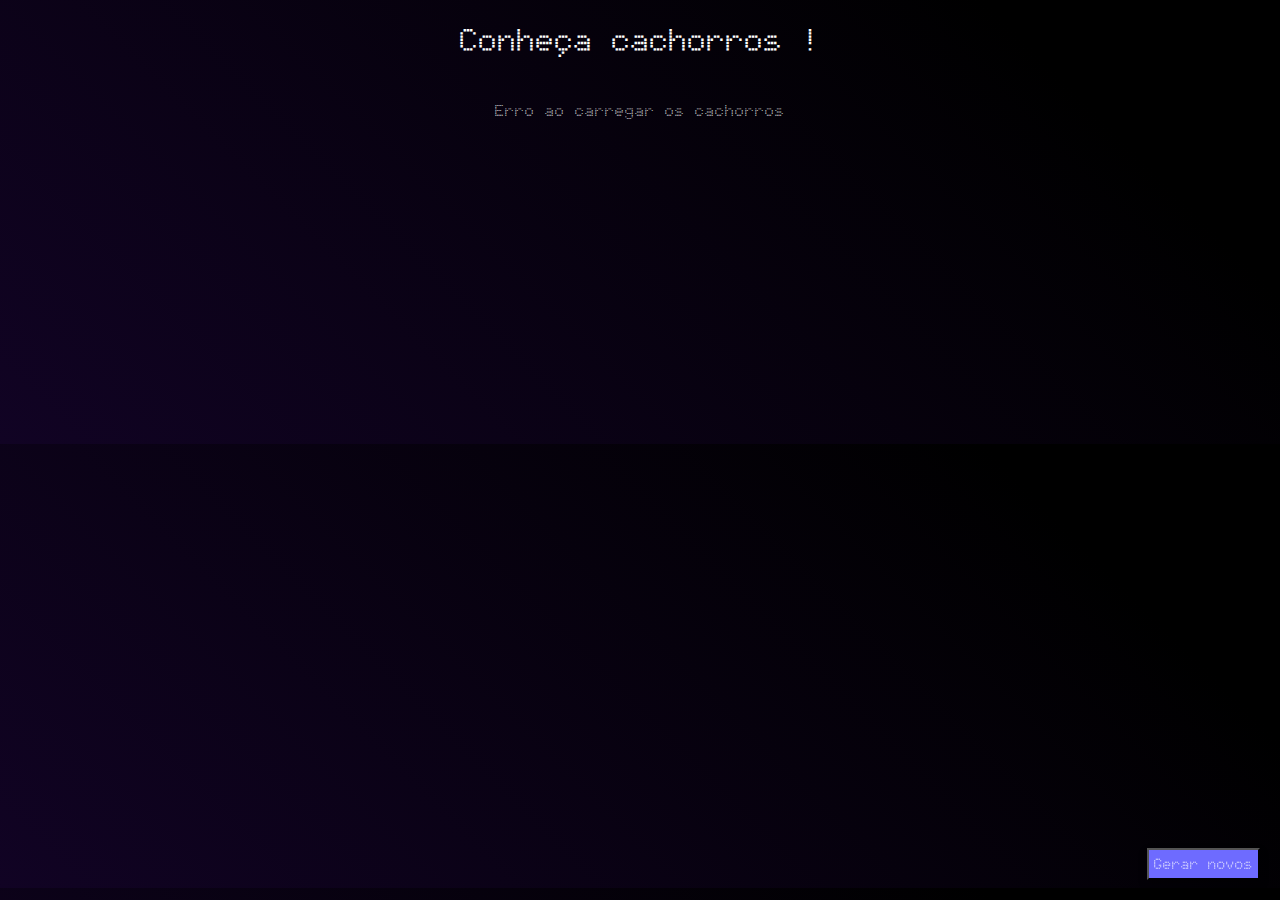
<file: Meet_random_dogs/index.html>
<!DOCTYPE html>
<html lang="pt-br">
<head>
    <meta charset="UTF-8">
    <meta name="viewport" content="width=device-width, initial-scale=1.0">
    <title>Meet the dogs</title>
    <link rel="stylesheet" href="./assets/index.css">
    
</head>
<body>
    <h1>Conheça cachorros !</h1>
    <div  class="container" id="container-dogs">
    </div>

    <div class="buttons">
        <button id="random">Gerar novos</button>
    </div>

    <script>
        let currentPage = 1;
        const container = document.getElementById("container-dogs")
        const randomButton  = document.getElementById("random")

        async function getDogs(page) {
            try{
                container.innerHTML = "Carregando os dogs...";

                const response = await fetch(`https://api.thedogapi.com/v1/images/search?limit=10`, {
                    headers: {
                        'x-api-key': 'live_gWqyHtN8gFwaBFKdmWI6BTciDQGTYuYymGhF7dTXTOFQq6EspujbftYU0tGLcqGA',
                        
                    }
                })

                const data = await response.json();
                container.innerHTML = "";

                console.log(data);

                data.forEach(dog => {
                    const card = document.createElement("div");
                    card.className = "card";

                    let dogNome;
                
                    if(dog.breeds.length > 0){
                        dogNome = dog.breeds[0].name;
                    }else{
                        dogNome = "Doguinho desconhecido :("
                    }

                    card.innerHTML = `
                    <img src="${dog.url}" alt="${dogNome}">
                        <p>${dogNome}</p>
                    `;
                    card.addEventListener("click", () => {
                        localStorage.setItem("dogNome", dogNome);
                        window.location.href = `dog.html?id=${dog.id}`;
                        
                    });
                    container.appendChild(card)
                });
                


            }
            catch (error){
                console.error("Erro ao carregar os cachorros", error);
                container.innerHTML = "Erro ao carregar os cachorros"
            }
        }

        randomButton.addEventListener("click", () =>{
            getDogs();
        });

        document.addEventListener("DOMContentLoaded", () => getDogs());
    </script>
</body>
</html>
</file>
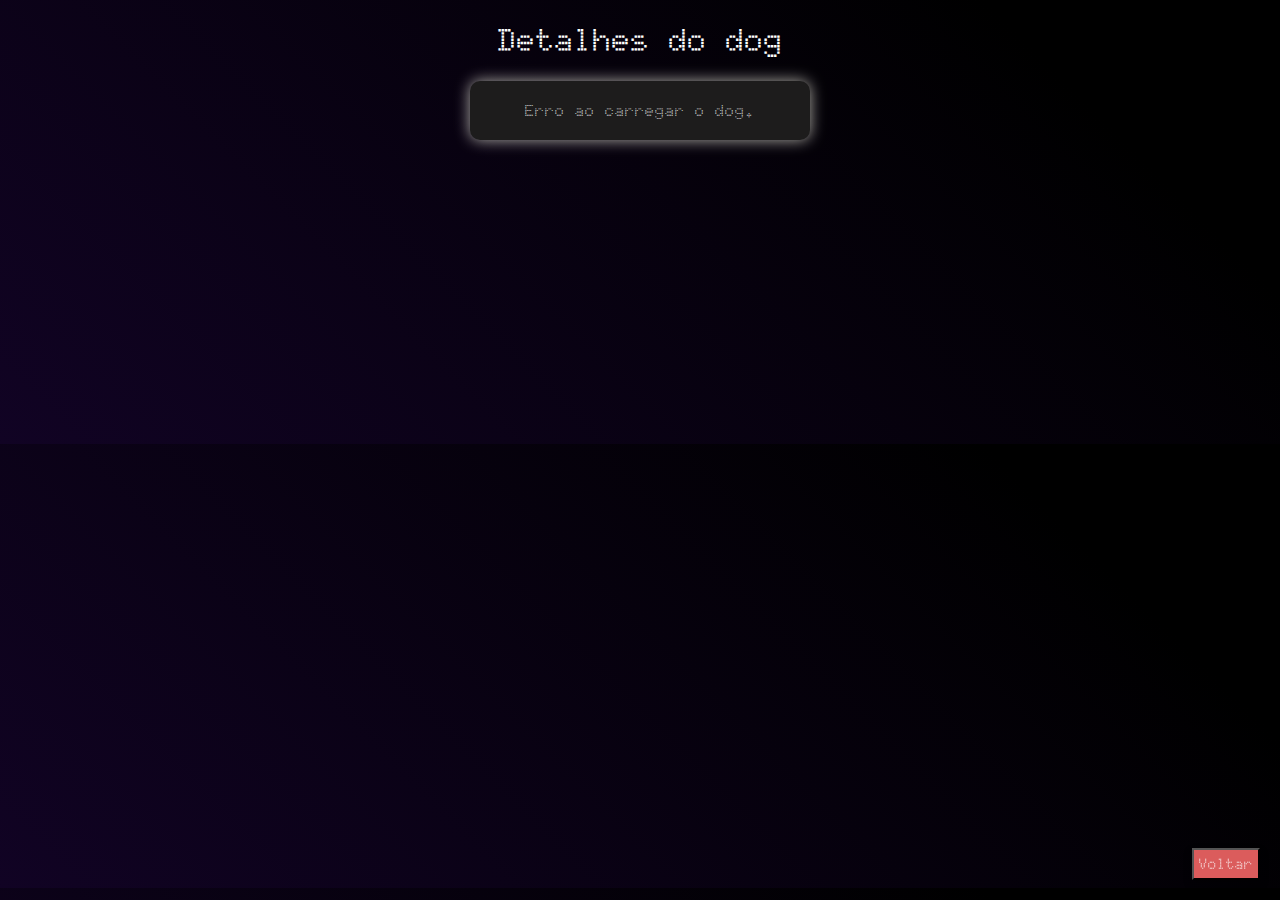
<file: Meet_random_dogs/dog.html>
<!DOCTYPE html>
<html lang="pt-br">
<head>
    <meta charset="UTF-8">
    <meta name="viewport" content="width=device-width, initial-scale=1.0">
    <title>Dog details</title>
    <link rel="stylesheet" href="./assets/dog.css">
</head>
<body>
    <h1>Detalhes do dog</h1>
    <div class="container" id="dog-details"></div>
    <button onclick="window.history.back()">Voltar</button>



    <script>
        const params = new URLSearchParams(window.location.search);
        let dogId = (params.get("id"))
        let dogNome = localStorage.getItem("dogNome");
        const container = document.getElementById("dog-details");

        async function getDog(id) {
            try{
                container.innerHTML = "Carregando o doguinho que você quer ver..."
                const response = await fetch (`https://api.thedogapi.com/v1/images/${id}`,{
                    headers: {
                        'x-api-key' : 'live_gWqyHtN8gFwaBFKdmWI6BTciDQGTYuYymGhF7dTXTOFQq6EspujbftYU0tGLcqGA'
                    }
                });
                if (!response.ok){
                throw new Error("Doguinho não encontrado...");
                }
                const dog = await response.json();
                container.innerHTML = `
                <h2>${dogNome}</h2>
                <img src="${dog.url}" >
                `;
            }catch(error){
                console.error("Erro ao carregar dog", error);
                container.innerHTML = "Erro ao carregar o dog."
            }
        }
        



        document.addEventListener("DOMContentLoaded", () => getDog(dogId));
    </script>
    
</body>
</html>
</file>
<file: Meet_random_dogs/assets/index.css>
@import url('https://fonts.googleapis.com/css2?family=Doto:wght@100..900&display=swap');  
  @keyframes gradientAnimation {
    0% {
      background-position: 0% 50%;
    }
    50% {
      background-position: 100% 50%;
    }
    100% {
      background-position: 0% 50%;
    }
  }
  
body{
    background: linear-gradient(45deg, #110324, #000000,  #000000, #090114);
    background-size: 300% 300%;
    animation: gradientAnimation 5s ease infinite;
    text-align: center;
    background-color: black;
    color: white;
    font-family: 'Doto';
}

.container{
    display: flex;
    flex-wrap: wrap;
    justify-content: center;
    gap: 15px;
    padding: 20px;
}

.card{
    background-color: #0000006d;
    padding: 10px;
    border-radius: 10px;
    width: 150px;
    cursor: pointer;
    transition: transform 0.3s;
    color: rgb(255, 255, 175);
}

.card:hover{
    transform: scale(1.2);
    z-index: 0;
    box-shadow: 0 0 15px 0px rgb(255, 255, 240);
    background-color: #00000070;
    
}

img{
    width: 100%;
    border-radius: 10px;
    height: 60%;
}
button{
    position: fixed;
    bottom: 20px;
    right: 20px;
    padding: 5px;
    background-color: #6e6bff;
    color: #ffffff;
    box-shadow: 0 4px 8px rgba(0, 0, 0, 0.3);
    font-size: 15px;
    font-family: 'Doto';
    transition: transform 0.3s ease-in-out; 
}

button:hover {
    background-color: #6e6bff;
    transform: scale(1.1);
    box-shadow: 0 10px 20px rgba(0, 0, 0, 0.4);
}
</file>
<file: Meet_random_dogs/assets/dog.css>
@import url('https://fonts.googleapis.com/css2?family=Doto:wght@100..900&display=swap');

@keyframes gradientAnimation {
    0% {
      background-position: 0% 50%;
    }
    50% {
      background-position: 100% 50%;
    }
    100% {
      background-position: 0% 50%;
    }
  }
  
body{
    background: linear-gradient(45deg, #110324, #000000,  #000000, #090114);
    background-size: 300% 300%;
    animation: gradientAnimation 5s ease infinite;
    text-align: center;
    background-color: black;
    color: white;
    font-family: 'Doto';
}       
.container{
    max-width: 300px;
    margin: auto;
    background-color: rgb(29, 28, 28);
    border-radius: 10px;
    padding: 20px;
    box-shadow: 0 0 15px 0px rgba(255, 255, 240, 0.684);
}

img{
    width: 100%;
    border-radius: 10px;
}

button{
    position: fixed;
    bottom: 20px;
    right: 20px;
    padding: 5px;
    background-color: #ff6b6bdb;
    color: white;
    box-shadow: 0 4px 8px rgba(0, 0, 0, 0.3);
    font-size: 15px;
    font-family: 'Doto';
    transition: transform 0.3s ease-in-out;
}   

button:hover {
    background-color: #ff6b6bdb;
    transform: scale(1.1);
    box-shadow: 0 10px 20px rgba(0, 0, 0, 0.4);
}
</file>
